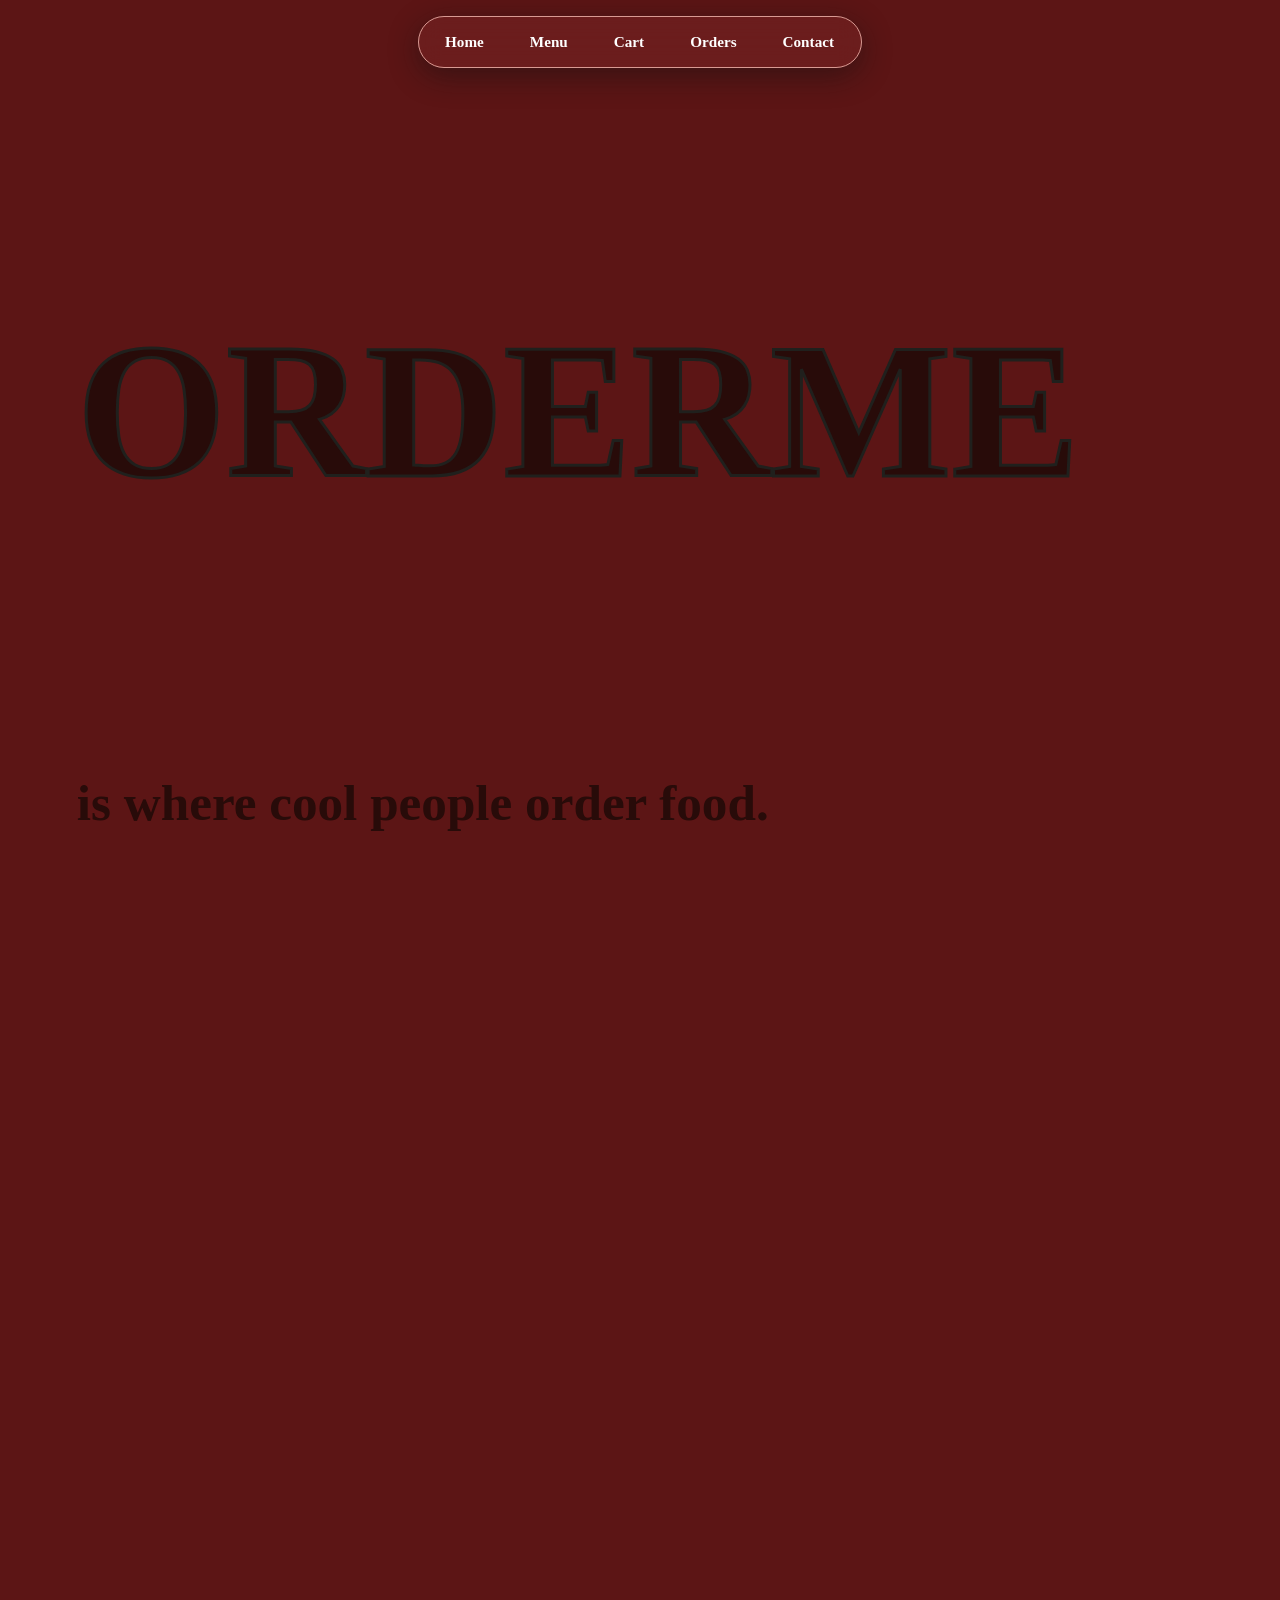
<file: index.html>
<!DOCTYPE html>
<html lang="en">
    <head>
        <meta charset="UTF-8">
        <meta name="viewport" content="width=device-width, initial-scale=1.0">
        <title>Order Me!</title>
        <link rel="stylesheet" href="all.css">
    </head>
    <body>
        <nav class="navbar">
            <div class ="nav-pills">
                <a href="index.html">Home</a>
                <a href="menu.html">Menu</a>
                <a href="cart.html">Cart</a>
                <a href="order.html">Orders</a>
                <a href="contact.html">Contact</a>
                
            


            </div>
        </nav>

        <main class="main-page">
            <h1 class="big-name">ORDERME</h1>

            <div class="flow-text">
                <p class="flow-line">is where cool people order food.</p>
                <a class="flow-line flow-menu" href="menu.html">open da menu</a>
                <p class="flow-line">Pick what you must!</p>
                <p class="flow-line">Order that shii without thinking twice!</p>
                <a class="flow-line flow-cart" href="cart.html">Go to cart to order‼</a>
            </div>
          
        </main>


        <script src="main.js"></script>
    </body>

</html>
</file>
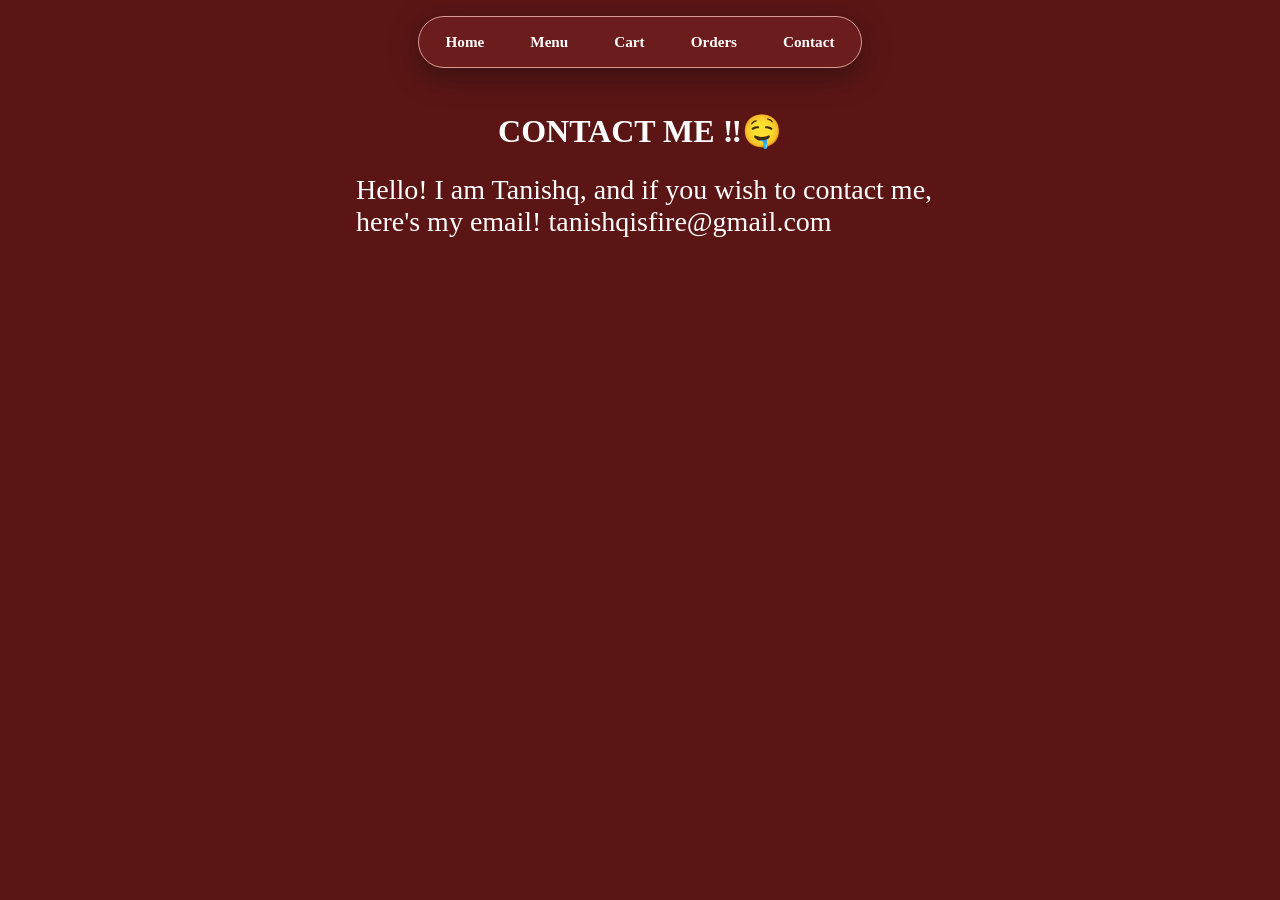
<file: contact.html>
<!DOCTYPE html>
<html lang="en">
    <head>
        <meta charset="UTF-8">
        <meta name="viewport" content="width=device-width, initial-scale=1.0">
        <title>Order Me!</title>
        <link rel="stylesheet" href="all.css">
    </head>
    <body>
        <nav class="navbar">
            <div class ="nav-pills">
                <a href="index.html">Home</a>
                <a href="menu.html">Menu</a>
                <a href="cart.html">Cart</a>
                <a href="order.html">Orders</a>
                <a href="contact.html">Contact</a>
                
            


            </div>
        </nav>
        <main class="contact-page">
            <h1 class="contact-title">CONTACT ME ‼️🤤</h1>
               <p class="boringyap">Hello! I am Tanishq, and if you wish to contact me,</p>
               <p class="boringyap">here's my email! <a href="mailto:tanishqisfire@gmail.com">tanishqisfire@gmail.com</a></p>

        </main>
    </body>

</html>
</file>
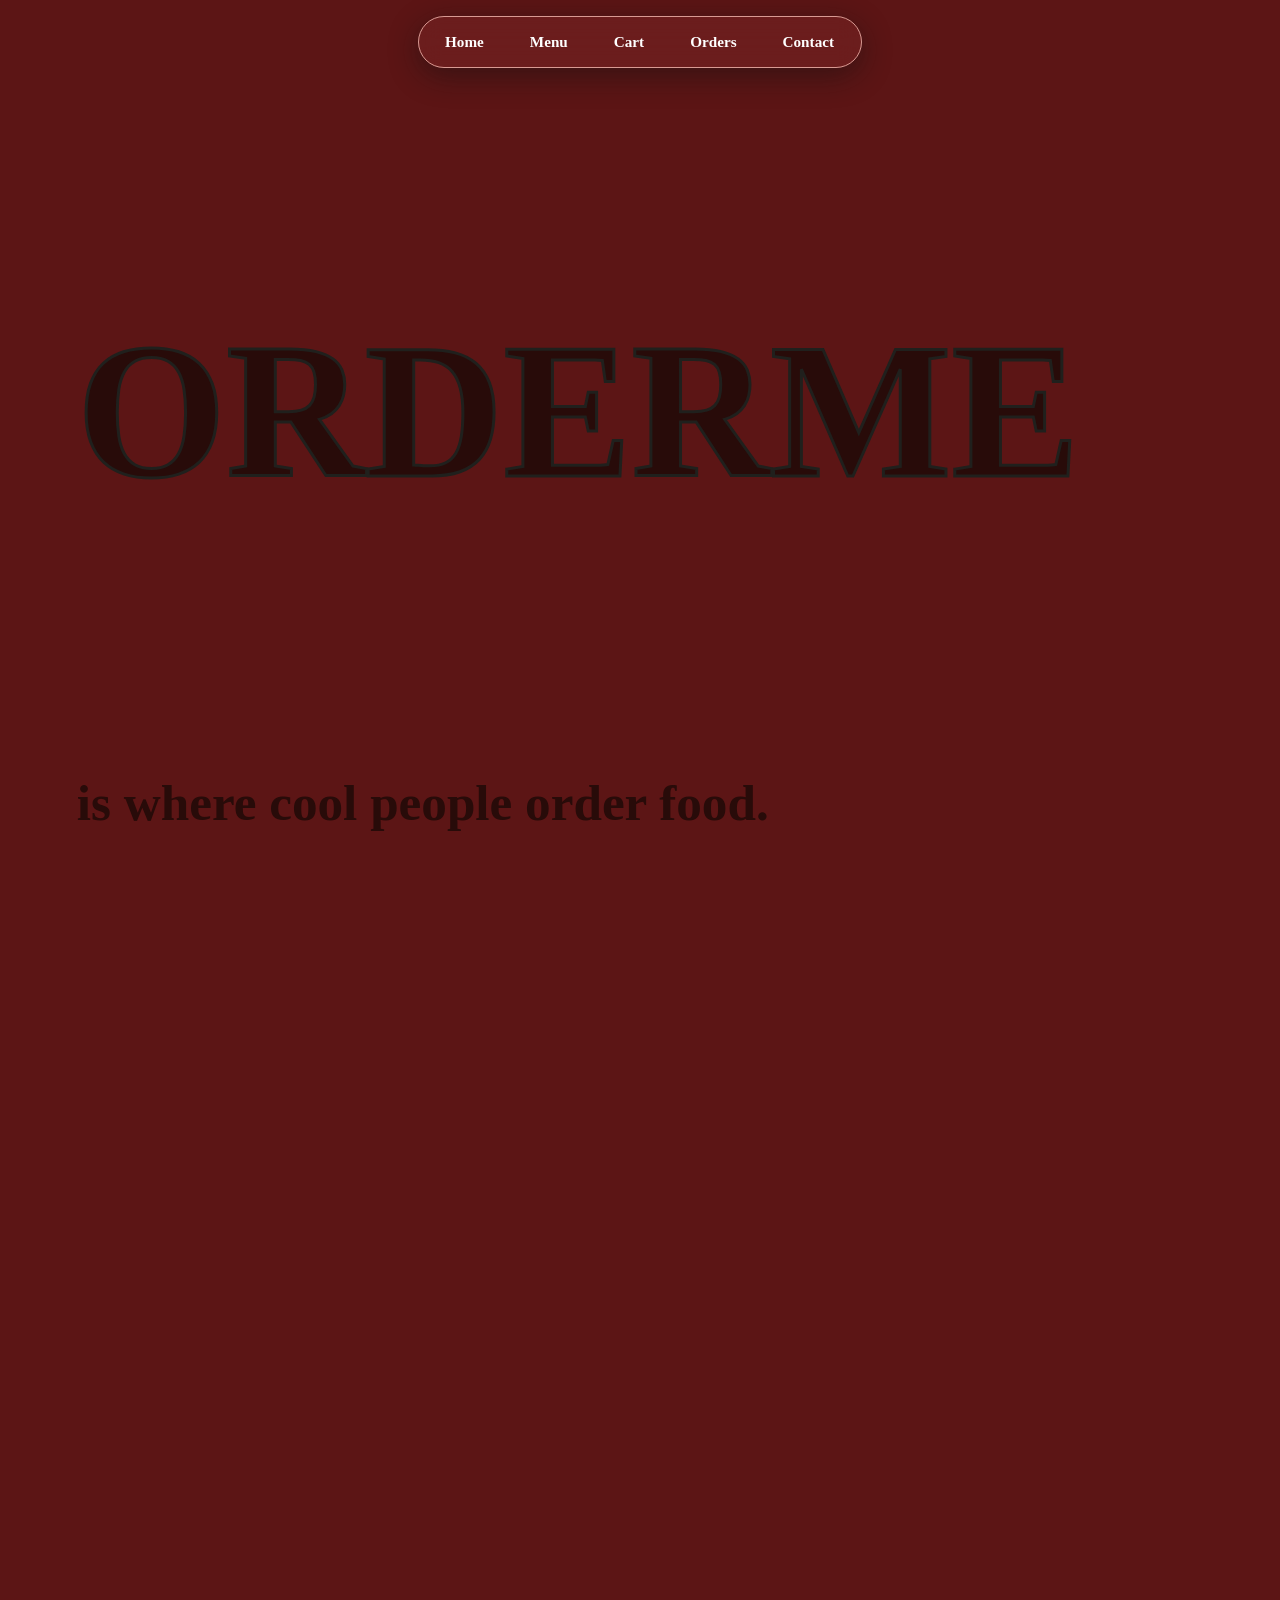
<file: main.html>
<!DOCTYPE html>
<html lang="en">
    <head>
        <meta charset="UTF-8">
        <meta name="viewport" content="width=device-width, initial-scale=1.0">
        <title>Order Me!</title>
        <link rel="stylesheet" href="all.css">
    </head>
    <body>
        <nav class="navbar">
            <div class ="nav-pills">
                <a href="main.html">Home</a>
                <a href="menu.html">Menu</a>
                <a href="cart.html">Cart</a>
                <a href="order.html">Orders</a>
                <a href="contact.html">Contact</a>
                
            


            </div>
        </nav>

        <main class="main-page">
            <h1 class="big-name">ORDERME</h1>

            <div class="flow-text">
                <p class="flow-line">is where cool people order food.</p>
                <a class="flow-line flow-menu" href="menu.html">open da menu</a>
                <p class="flow-line">Pick what you must!</p>
                <p class="flow-line">Order that shii without thinking twice!</p>
                <a class="flow-line flow-cart" href="cart.html">Go to cart to order‼</a>
            </div>
          
        </main>


        <script src="main.js"></script>
    </body>

</html>
</file>
<file: all.css>
:root {
    --bg: #550b0bf4;
    --text: white;
    --Navbgpill: #a43b3b38;
    --borderNav: #d89a93;
    --gridcolor: #ad5d5d;
    --hover: #e3a02399; 

    --main: rgb(40, 11, 9);
    --mainborder: rgb(32, 32, 29);

}



* {
    margin: 0;
    padding: 0;
    box-sizing:border-box;
}

body {
    font-family:Georgia, 'Times New Roman', Times, serif;
    background: var(--bg);
    color: var(--text);
    
    
}


.navbar {
    position: sticky;
    top: 16px;
    display: flex;
    justify-content: center;
    padding: 0 16px;
    z-index: 100;
}

.nav-pills {
    display: flex;
    gap: 6px;
    padding: 6px;
    max-width: 100%;
    overflow-x: auto;
    border: 1px solid var(--borderNav);
    border-radius: 999px;
    backdrop-filter: blur(12px);
    box-shadow: 0 8px 30px #1111117b;

    background: var(--Navbgpill);

    
}

.nav-pills a{
    display: block;
    padding: 10px 20px;
    border-radius: 9999px;
    color: var(--text);
    text-decoration: none;
    font-weight: 600;
    font-size: 0.95rem;
    white-space: nowrap;
    transition: transform 0.25s ease, color 0.35s ease, background 0.25s ease;



}

.nav-pills a:hover {
    transform: translateY(-2px);
    background: var(--hover);
}


.nav-pills a:active {
    transform: scale(0.94)


}










.menu-page {
    max-width: 800px;
    margin: 60px auto 0;
    padding: 0 16px 60px;
}

.menu-title {
    text-align: center;
    margin-bottom: 24px;

}


.category-buttons {
    display: flex;
    justify-content: center;
    flex-wrap: wrap;
    gap: 10px;
    margin-bottom: 32px;
}
.category-btn {
    font-family:Georgia, 'Times New Roman', Times, serif;
    font-size: 0.95rem;
    font-weight: 600;
    padding: 10px 20px;
    border: 1px solid var(--borderNav);
    border-radius: 999px;
    background: transparent;
    color: var(--text);
    cursor: pointer;
    transition: transform 0.25s ease, background 0.25s ease;

}

.category-btn:hover {
    transform: scale(0.94)

}


.category-btn.active {
    background: #e38c3a;

}

.dish-grid {
    display: grid;
    grid-template-columns: repeat(2, 1fr);
    gap: 24px;
}

.dish-card {
    border: 2px solid var(--borderNav);
    border-radius: 16px;
    padding: 16px;
    background: var(--gridcolor);

}

.dish-image {
    overflow: hidden;
    aspect-ratio: 4 / 3;
    border: 2px solid var(--borderNav);
    border-radius: 10px;
    margin-bottom: 12px;
    
}
.dish-image img{
    width: 100%;
    height: 100%;
    object-fit: cover;
}


.dish-price {
    font-weight: 600;
    margin: 4px 0 10px;

}






.add-btn {
    font-family: Georgia, 'Times New Roman', Times, serif;
    font-weight: 600;
    padding: 8px 16px;
    border: 1px solid var(--borderNav);
    border-radius: 999px;
    background: #dd8c40;
    color: white;
    cursor: pointer;
    transition: transform 0.2s ease;

}
.add-btn:active {
    transform: scale(0.94);
}




.cart-page {
    max-width: 600px;
    margin: 60px auto 0;
    padding: 0 16px 60px;
}

.cart-title {
    text-align: center;
    margin-bottom: 24px;

}


.cart-row {
    display: flex;
    justify-content: space-between;
    align-items: center;
    gap: 12px;
    padding: 14px 18px;
    margin-bottom: 10px;
    border: 2px solid var(--borderNav);
    border-radius: 12px;
    background: var(--gridcolor);
}

.cart-name {
    flex: 1;
    font-weight: 600;
}
.cart-summary {
    margin-top: 24px;
    padding: 18px;
    border: 2px solid var(--borderNav);
    border-radius: 12px;
    background: var(--gridcolor);
    justify-content: space-between;
    align-items: center;
    flex-wrap: wrap;
    gap: 12px;
    display: flex;
}

.summary-line {
    margin: 0;
    font-size: 1.15rem;
}

.order-btn {
    font-family: Georgia, 'Times New Roman', Times, serif;
    font-size: 1.05rem;
    font-weight: 700;
    padding: 14px 30px;
    border: none;
    border-radius: 999px;
    background: #e38c3a;
    color: var(--text);
    cursor: pointer;
    box-shadow: 0 6px 18px #00000055;
    transition: transform 0.2s ease, box-shadow 0.2s ease, background 0.2s ease;
}

.order-btn:hover {
    background: var(--hover);
    transform: translateY(-2px);
    box-shadow: 0 10px 24px #00000066;
}

.order-btn:active {
    transform: scale(0.96);
}











.empty-cart {
    text-align: center;
    margin-top: 40px;
}


.remove-btn,
.add-one-btn {
    border: 1px solid var(--cart);
    background: transparent;
    color: var(--text);
    border-radius: 999px;
    width: 32px;
    height: 32px;
    font-size: 1.1rem;
    cursor: pointer;
    transition: transform 0.2s ease, background 0.2s ease;



}

.remove-btn:hover,
.add-one-btn:hover {
    background: #e3a02399;
}

.remove-btn:active,
.add-one-btn:active {
    transform: scale(0.9);
}
.qty-controls {
    display: flex;
    align-items: center;
    gap: 10px;
}

.cart-qty {
    min-width: 20px;
    text-align: center;
    font-weight: 600;
}






.clear-btn {
    font-family: Georgia, 'Times New Roman', Times, serif;
    font-weight: 600;
    margin: 16px auto 0;
    padding: 10px 20px;
    border: 1px solid var(--gridcolor);
    border-radius: 999px;
    background: transparent;
    color: var(--text);
    cursor: pointer;
    transition: transform 0.2s ease, background 0.2s ease;
}

.clear-btn:hover {
    background: var(--hover);  
    
}

.clear-btn:active {
    transform: scale(0.94);
}




.order-page {
    max-width: 600px;
    margin: 60px auto 0;
    padding: 0 16px 60px;
    color: var(--text)
}

.order-title {
    text-align: center;
    margin-bottom: 24px;

}


.order-list {
    display: grid;
    grid-template-columns: repeat(2, 1fr);
    gap: 24px;
}


.order-box {
    aspect-ratio: 1 / 1;
    border: 2px solid var(--borderNav);
    border-radius: 16px;
    padding: 16px;
    background: var(--gridcolor);
    display: flex;
    flex-direction: column;
}

.order-number {
    font-size: 1.2rem;
    margin-bottom: 12px;
}

.order-inner {
    flex: 1;
    min-height: 0;
    overflow-y: auto;
    border: 2px solid #a82121;
    border-radius: 10px;
    padding: 12px;
    background: rgba(206, 132, 132, 0.969);
}

.order-items {
    padding-left: 20px;
}

.order-items li {
    margin-bottom: 6px;
}

.delivery-note {
    margin-top: 10px;
    font-size: 0.8rem;
    font-style: italic;
    opacity: 0.7;
    text-align: center;
}

.order-header {
    display: flex;
    justify-content: space-between;
    align-items: center;
    margin-bottom: 12px;
}

.cancel-btn {
    background: none;
    border: none;
    padding: 0;
    font-size: 1rem;
    cursor: pointer;
    transition: transform 0.2s ease;
}
.cancel-btn:hover {
    transform: scale(1.2);
}
.cancel-btn:active {
    transform: scale(0.9);
}

.main-page {
    padding: 0 6vw 40vh;
}

.big-name {
    font-size: 15vw;
    line-height: 1;
    color: var(--main);
    -webkit-text-stroke: 3px var(--mainborder);
    min-height: 80vh;
    display: flex;
    align-items: center;
}

.flow-line {
    display: block;
    font-size: 4vw;
    font-weight: 700;
    line-height: 1.2;
    color: var(--main);
    margin-bottom: 10vh;
    opacity: 0;
    transform: translateY(40px);
    transition: opacity 0.8s ease, transform 0.8s ease;

}

.flow-cart {
    display: inline-block;
    color: transparent;
    -webkit-text-stroke: 2px var(--mainborder);
    text-decoration: none;
    transform-origin: left;
    transition: opacity 0.8s ease, transform 0.4s ease, color 0.3s ease;
}

.flow-cart.show:hover {
    color: var(--main);
    transform: scale(1.05);
}


.flow-menu {
    display: inline-block;
    text-decoration: none;
    transform-origin: left;
    transition: opacity 0.8s ease, transform 0.4s ease;

}

.flow-menu.show:hover {
    transform: scale(1.05);
}

.flow-line.show {
    opacity: 1;
    transform: translateY(0);
}

.contact-page {
    max-width: 800px;
    margin: 60px auto 0;
    padding: 0 16px 60px;
}

.contact-title {
     text-align: center;
    margin-bottom: 24px;

}

.boringyap {
    margin-left: 100px;
    font-size: 28px
}



.boringyap a{
    color: inherit;
    text-decoration: none;
    
}
</file>
